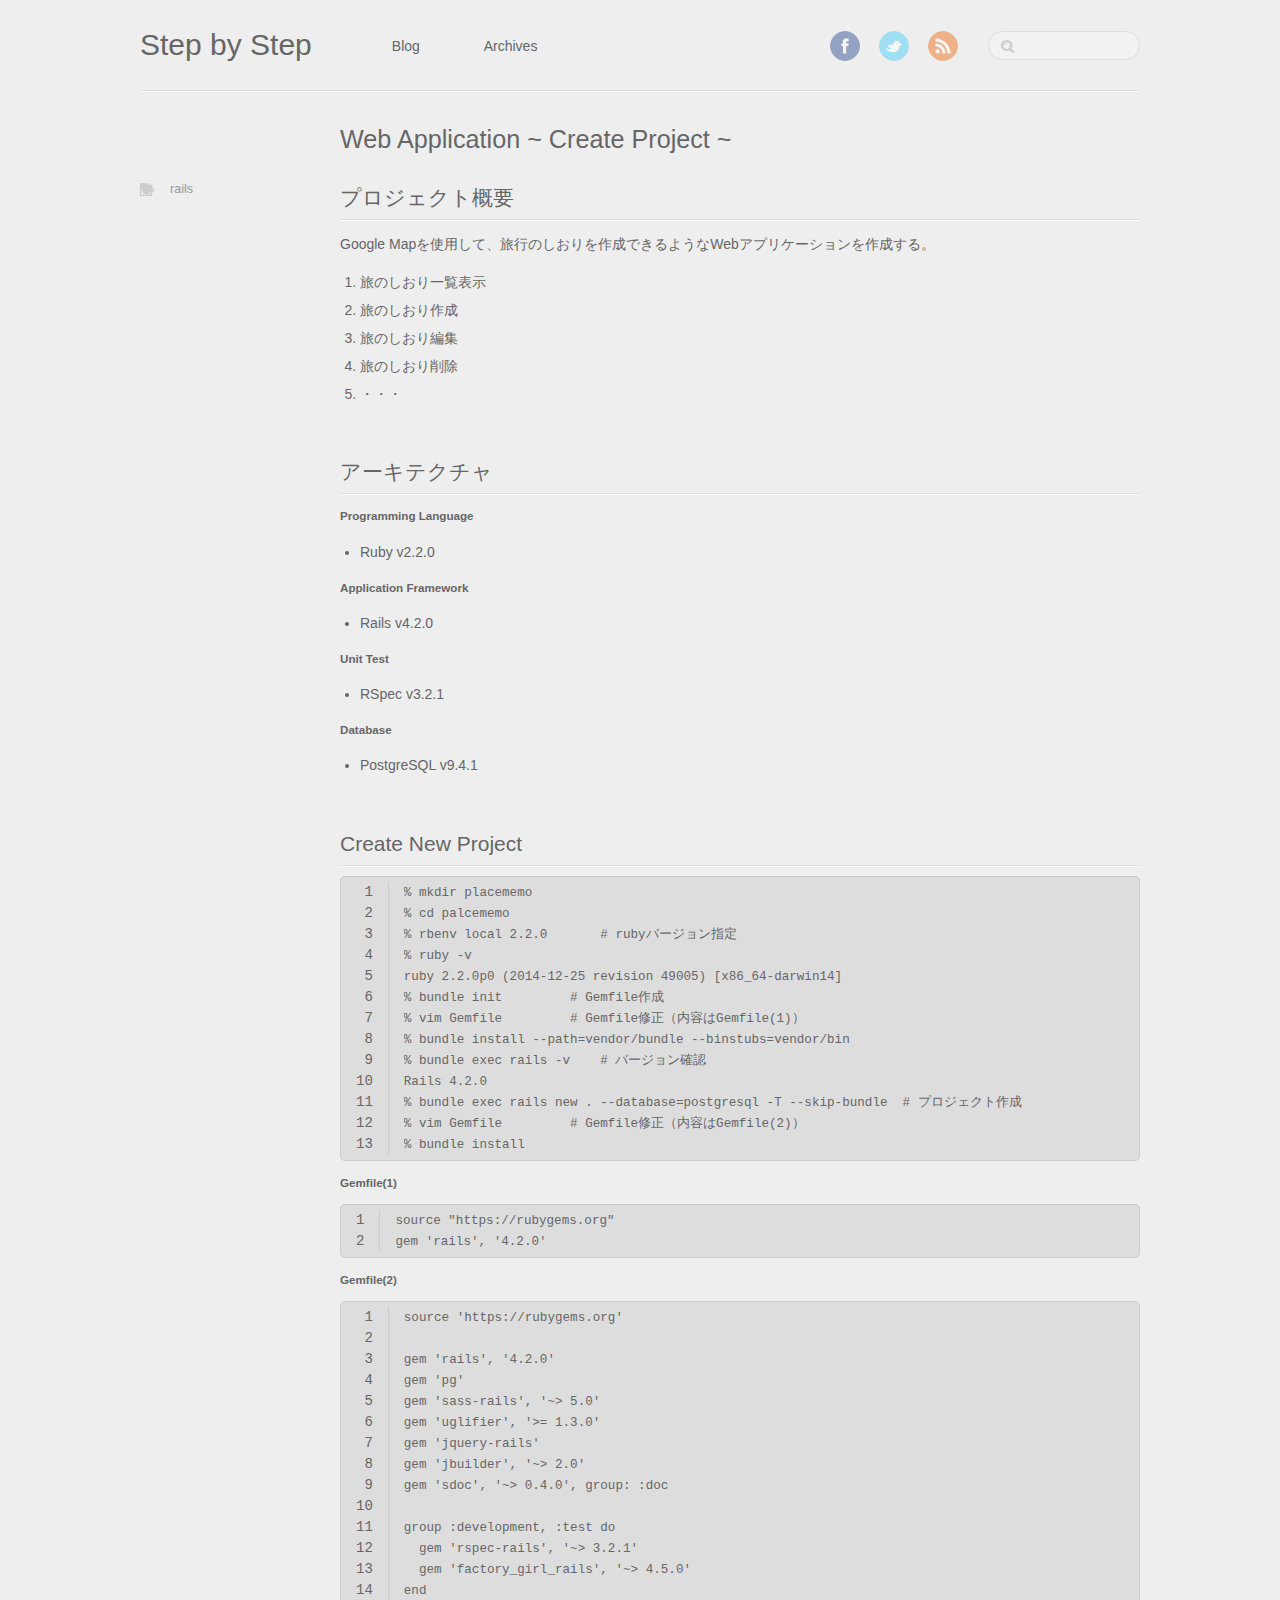
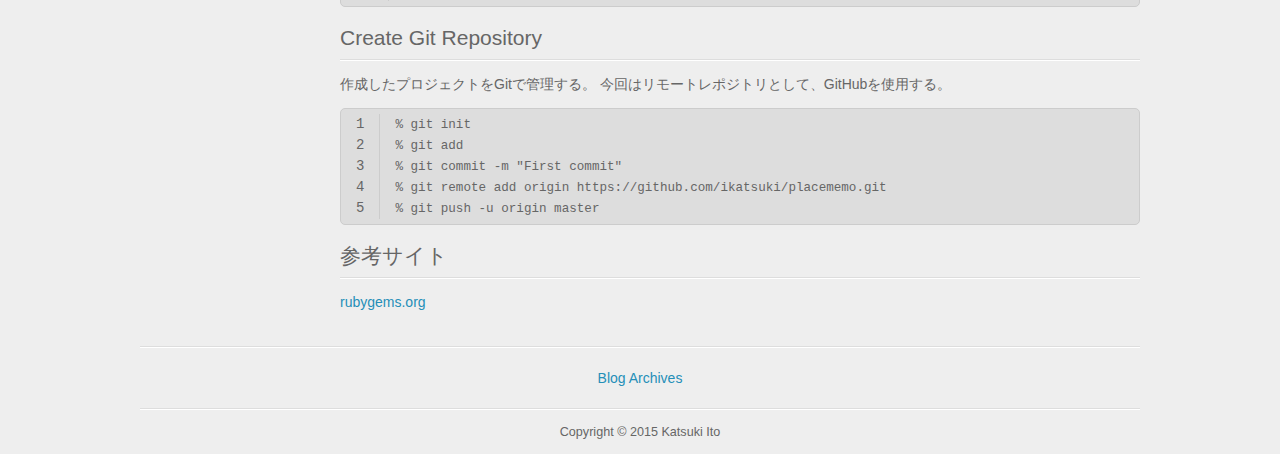
<file: index.html>
<!DOCTYPE HTML>
<html>
<head>
	<meta charset="utf-8">
	<title>Step by Step</title>
	<meta name="author" content="Katsuki Ito">

	
	<meta name="description" content="プロジェクト概要 Google Mapを使用して、旅行のしおりを作成できるようなWebアプリケーションを作成する。 旅のしおり一覧表示
旅のしおり作成
旅のしおり編集
旅のしおり削除
・・・ 　 アーキテクチャ Programming Language Ruby v2.2.0 &hellip;">
	
	<meta name="viewport" content="width=device-width, initial-scale=1, maximum-scale=1">

	<link href="/atom.xml" rel="alternate" title="Step by Step" type="application/atom+xml">
	<link rel="canonical" href="">
	<link href="/favicon.png" rel="shortcut icon">
	<link href="/stylesheets/screen.css" media="screen, projection" rel="stylesheet" type="text/css">
	<!--[if lt IE 9]><script src="//html5shiv.googlecode.com/svn/trunk/html5.js"></script><![endif]-->
	<script async="true" src="//ajax.googleapis.com/ajax/libs/jquery/1.7.2/jquery.min.js"></script>
	
</head>


<body>
	<header id="header" class="inner"><h1><a href="/">Step by Step</a></h1>
<nav id="main-nav"><ul class="main">
	<li><a href="/">Blog</a></li>
	<li><a href="/blog/archives">Archives</a></li>
</ul>
</nav>
<nav id="mobile-nav">
	<div class="alignleft menu">
		<a class="button">Menu</a>
		<div class="container"><ul class="main">
	<li><a href="/">Blog</a></li>
	<li><a href="/blog/archives">Archives</a></li>
</ul>
</div>
	</div>
	<div class="alignright search">
		<a class="button"></a>
		<div class="container">
			<form action="https://www.google.com/search" method="get">
				<input type="text" name="q" results="0">
				<input type="hidden" name="q" value="site:ikatsuki.github.io">
			</form>
		</div>
	</div>
</nav>
<nav id="sub-nav" class="alignright">
	<div class="social">
		
		<a class="facebook" href="http://www.facebook.com/katsuki.ito.39" title="Facebook">Facebook</a>
		
		
		
		<a class="twitter" href="http://twitter.com/ika2ki" title="Twitter">Twitter</a>
		
		
    
		
		
		
		
		
		<a class="rss" href="/atom.xml" title="RSS">RSS</a>
		
    
	</div>
	<form class="search" action="https://www.google.com/search" method="get">
		<input class="alignright" type="text" name="q" results="0">
		<input type="hidden" name="q" value="site:ikatsuki.github.io">
	</form>
</nav>

</header>
	
		
	
	<div id="content" class="inner">


    <article class="post">
	<h2 class="title">
		
		<a href="/blog/2015/03/11/20150311/">
		
			Web Application ~ Create Project ~</a>
	</h2>
	<div class="entry-content">
		<h2>プロジェクト概要</h2>

<p>Google Mapを使用して、旅行のしおりを作成できるようなWebアプリケーションを作成する。</p>

<ol>
<li>旅のしおり一覧表示</li>
<li>旅のしおり作成</li>
<li>旅のしおり編集</li>
<li>旅のしおり削除</li>
<li>・・・</li>
</ol>


<h5>　</h5>

<h2>アーキテクチャ</h2>

<h5>Programming Language</h5>

<ul>
<li>Ruby v2.2.0</li>
</ul>


<h5>Application Framework</h5>

<ul>
<li>Rails v4.2.0</li>
</ul>


<h5>Unit Test</h5>

<ul>
<li>RSpec v3.2.1</li>
</ul>


<h5>Database</h5>

<ul>
<li>PostgreSQL v9.4.1</li>
</ul>


<h5>　</h5>

<h2>Create New Project</h2>

<figure class='code'><div class="highlight"><table><tr><td class="gutter"><pre class="line-numbers"><span class='line-number'>1</span>
<span class='line-number'>2</span>
<span class='line-number'>3</span>
<span class='line-number'>4</span>
<span class='line-number'>5</span>
<span class='line-number'>6</span>
<span class='line-number'>7</span>
<span class='line-number'>8</span>
<span class='line-number'>9</span>
<span class='line-number'>10</span>
<span class='line-number'>11</span>
<span class='line-number'>12</span>
<span class='line-number'>13</span>
</pre></td><td class='code'><pre><code class=''><span class='line'>% mkdir placememo
</span><span class='line'>% cd palcememo
</span><span class='line'>% rbenv local 2.2.0       # rubyバージョン指定
</span><span class='line'>% ruby -v
</span><span class='line'>ruby 2.2.0p0 (2014-12-25 revision 49005) [x86_64-darwin14]
</span><span class='line'>% bundle init         # Gemfile作成
</span><span class='line'>% vim Gemfile         # Gemfile修正（内容はGemfile(1)）
</span><span class='line'>% bundle install --path=vendor/bundle --binstubs=vendor/bin
</span><span class='line'>% bundle exec rails -v    # バージョン確認
</span><span class='line'>Rails 4.2.0
</span><span class='line'>% bundle exec rails new . --database=postgresql -T --skip-bundle  # プロジェクト作成
</span><span class='line'>% vim Gemfile         # Gemfile修正（内容はGemfile(2)）
</span><span class='line'>% bundle install</span></code></pre></td></tr></table></div></figure>


<h5>Gemfile(1)</h5>

<figure class='code'><div class="highlight"><table><tr><td class="gutter"><pre class="line-numbers"><span class='line-number'>1</span>
<span class='line-number'>2</span>
</pre></td><td class='code'><pre><code class=''><span class='line'>source "https://rubygems.org"
</span><span class='line'>gem 'rails', '4.2.0'</span></code></pre></td></tr></table></div></figure>


<h5>Gemfile(2)</h5>

<figure class='code'><div class="highlight"><table><tr><td class="gutter"><pre class="line-numbers"><span class='line-number'>1</span>
<span class='line-number'>2</span>
<span class='line-number'>3</span>
<span class='line-number'>4</span>
<span class='line-number'>5</span>
<span class='line-number'>6</span>
<span class='line-number'>7</span>
<span class='line-number'>8</span>
<span class='line-number'>9</span>
<span class='line-number'>10</span>
<span class='line-number'>11</span>
<span class='line-number'>12</span>
<span class='line-number'>13</span>
<span class='line-number'>14</span>
</pre></td><td class='code'><pre><code class=''><span class='line'>source 'https://rubygems.org'
</span><span class='line'>
</span><span class='line'>gem 'rails', '4.2.0'
</span><span class='line'>gem 'pg'
</span><span class='line'>gem 'sass-rails', '~&gt; 5.0'
</span><span class='line'>gem 'uglifier', '&gt;= 1.3.0'
</span><span class='line'>gem 'jquery-rails'
</span><span class='line'>gem 'jbuilder', '~&gt; 2.0'
</span><span class='line'>gem 'sdoc', '~&gt; 0.4.0', group: :doc
</span><span class='line'>
</span><span class='line'>group :development, :test do
</span><span class='line'>  gem 'rspec-rails', '~&gt; 3.2.1'
</span><span class='line'>  gem 'factory_girl_rails', '~&gt; 4.5.0'
</span><span class='line'>end</span></code></pre></td></tr></table></div></figure>


<h2>Create Git Repository</h2>

<p>作成したプロジェクトをGitで管理する。
今回はリモートレポジトリとして、GitHubを使用する。</p>

<figure class='code'><div class="highlight"><table><tr><td class="gutter"><pre class="line-numbers"><span class='line-number'>1</span>
<span class='line-number'>2</span>
<span class='line-number'>3</span>
<span class='line-number'>4</span>
<span class='line-number'>5</span>
</pre></td><td class='code'><pre><code class=''><span class='line'>% git init 
</span><span class='line'>% git add
</span><span class='line'>% git commit -m "First commit"
</span><span class='line'>% git remote add origin https://github.com/ikatsuki/placememo.git
</span><span class='line'>% git push -u origin master</span></code></pre></td></tr></table></div></figure>


<h2>参考サイト</h2>

<p><a href="https://rubygems.org/">rubygems.org</a></p>

		
		
	</div>


<div class="meta">
	<div class="date">








  


<time datetime="2015-03-11T22:41:14+09:00" pubdate data-updated="true"></time></div>
	<div class="tags">


	<a class='category' href='/blog/categories/rails/'>rails</a>


</div>
	
</div>
</article>

<nav id="pagenavi">
    
    
    <div class="center"><a href="/blog/archives">Blog Archives</a></div>
</nav>
</div>
	<footer id="footer" class="inner">Copyright &copy; 2015

    Katsuki Ito

</footer>
	<script src="/javascripts/slash.js"></script>
<script src="/javascripts/jquery.fancybox.pack.js"></script>
<script type="text/javascript">
(function($){
	$('.fancybox').fancybox();
})(jQuery);
</script> <!-- Delete or comment this line to disable Fancybox -->






</body>
</html>
</file>
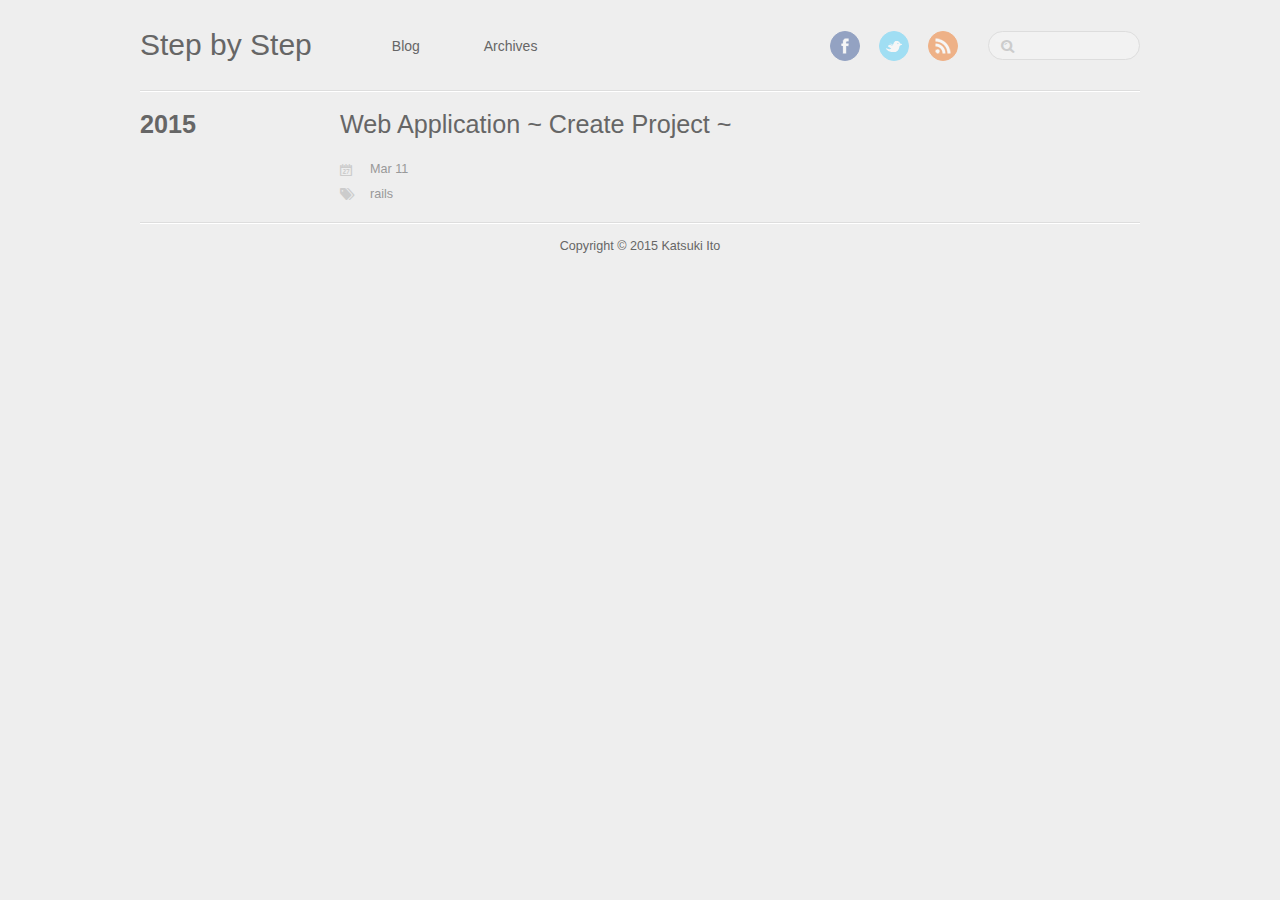
<file: blog/archives/index.html>
<!DOCTYPE HTML>
<html>
<head>
	<meta charset="utf-8">
	<title>Blog Archives - Step by Step</title>
	<meta name="author" content="Katsuki Ito">

	
	<meta name="description" content=" 2015 Web Application ~ Create Project ~ Mar 11 rails ">
	
	<meta name="viewport" content="width=device-width, initial-scale=1, maximum-scale=1">

	<link href="/atom.xml" rel="alternate" title="Step by Step" type="application/atom+xml">
	<link rel="canonical" href="">
	<link href="/favicon.png" rel="shortcut icon">
	<link href="/stylesheets/screen.css" media="screen, projection" rel="stylesheet" type="text/css">
	<!--[if lt IE 9]><script src="//html5shiv.googlecode.com/svn/trunk/html5.js"></script><![endif]-->
	<script async="true" src="//ajax.googleapis.com/ajax/libs/jquery/1.7.2/jquery.min.js"></script>
	
</head>


<body>
	<header id="header" class="inner"><h1><a href="/">Step by Step</a></h1>
<nav id="main-nav"><ul class="main">
	<li><a href="/">Blog</a></li>
	<li><a href="/blog/archives">Archives</a></li>
</ul>
</nav>
<nav id="mobile-nav">
	<div class="alignleft menu">
		<a class="button">Menu</a>
		<div class="container"><ul class="main">
	<li><a href="/">Blog</a></li>
	<li><a href="/blog/archives">Archives</a></li>
</ul>
</div>
	</div>
	<div class="alignright search">
		<a class="button"></a>
		<div class="container">
			<form action="https://www.google.com/search" method="get">
				<input type="text" name="q" results="0">
				<input type="hidden" name="q" value="site:ikatsuki.github.io">
			</form>
		</div>
	</div>
</nav>
<nav id="sub-nav" class="alignright">
	<div class="social">
		
		<a class="facebook" href="http://www.facebook.com/katsuki.ito.39" title="Facebook">Facebook</a>
		
		
		
		<a class="twitter" href="http://twitter.com/ika2ki" title="Twitter">Twitter</a>
		
		
    
		
		
		
		
		
		<a class="rss" href="/atom.xml" title="RSS">RSS</a>
		
    
	</div>
	<form class="search" action="https://www.google.com/search" method="get">
		<input class="alignright" type="text" name="q" results="0">
		<input type="hidden" name="q" value="site:ikatsuki.github.io">
	</form>
</nav>

</header>
	
		
	
	<div id="content" class="inner">
	


	
	
	<section class="archives"><h1 class="year">2015</h1>

<article>
	<h2 class="title"><a href="/blog/2015/03/11/20150311/">Web Application ~ Create Project ~</a></h2>
	<div class="meta">
		<div class="date">Mar 11</div>
		<div class="tags">


	<a class='category' href='/blog/categories/rails/'>rails</a>


</div>
	    
	</div>
</article>
	
	</section>
	
</div>
	<footer id="footer" class="inner">Copyright &copy; 2015

    Katsuki Ito

</footer>
	<script src="/javascripts/slash.js"></script>
<script src="/javascripts/jquery.fancybox.pack.js"></script>
<script type="text/javascript">
(function($){
	$('.fancybox').fancybox();
})(jQuery);
</script> <!-- Delete or comment this line to disable Fancybox -->






</body>
</html>
</file>
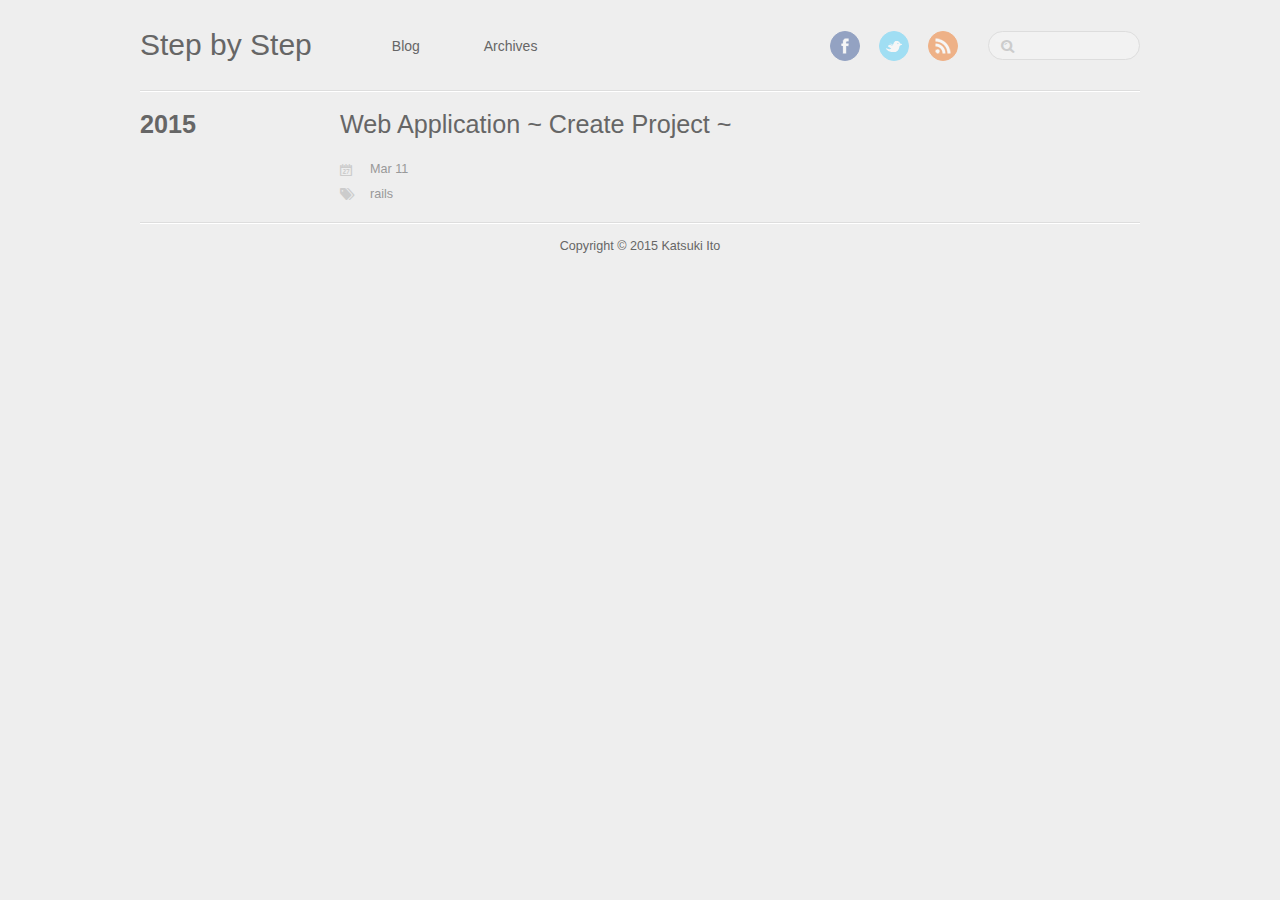
<file: blog/categories/rails/index.html>
<!DOCTYPE HTML>
<html>
<head>
	<meta charset="utf-8">
	<title>Category: rails - Step by Step</title>
	<meta name="author" content="Katsuki Ito">

	
	<meta name="description" content="Category: rails">
	
	<meta name="viewport" content="width=device-width, initial-scale=1, maximum-scale=1">

	<link href="/atom.xml" rel="alternate" title="Step by Step" type="application/atom+xml">
	<link rel="canonical" href="">
	<link href="/favicon.png" rel="shortcut icon">
	<link href="/stylesheets/screen.css" media="screen, projection" rel="stylesheet" type="text/css">
	<!--[if lt IE 9]><script src="//html5shiv.googlecode.com/svn/trunk/html5.js"></script><![endif]-->
	<script async="true" src="//ajax.googleapis.com/ajax/libs/jquery/1.7.2/jquery.min.js"></script>
	
</head>


<body>
	<header id="header" class="inner"><h1><a href="/">Step by Step</a></h1>
<nav id="main-nav"><ul class="main">
	<li><a href="/">Blog</a></li>
	<li><a href="/blog/archives">Archives</a></li>
</ul>
</nav>
<nav id="mobile-nav">
	<div class="alignleft menu">
		<a class="button">Menu</a>
		<div class="container"><ul class="main">
	<li><a href="/">Blog</a></li>
	<li><a href="/blog/archives">Archives</a></li>
</ul>
</div>
	</div>
	<div class="alignright search">
		<a class="button"></a>
		<div class="container">
			<form action="https://www.google.com/search" method="get">
				<input type="text" name="q" results="0">
				<input type="hidden" name="q" value="site:ikatsuki.github.io">
			</form>
		</div>
	</div>
</nav>
<nav id="sub-nav" class="alignright">
	<div class="social">
		
		<a class="facebook" href="http://www.facebook.com/katsuki.ito.39" title="Facebook">Facebook</a>
		
		
		
		<a class="twitter" href="http://twitter.com/ika2ki" title="Twitter">Twitter</a>
		
		
    
		
		
		
		
		
		<a class="rss" href="/atom.xml" title="RSS">RSS</a>
		
    
	</div>
	<form class="search" action="https://www.google.com/search" method="get">
		<input class="alignright" type="text" name="q" results="0">
		<input type="hidden" name="q" value="site:ikatsuki.github.io">
	</form>
</nav>

</header>
	
		
	
	<div id="content" class="inner">
	


	
	
	<section class="archives"><h1 class="year">2015</h1>

<article>
	<h2 class="title"><a href="/blog/2015/03/11/20150311/">Web Application ~ Create Project ~</a></h2>
	<div class="meta">
		<div class="date">Mar 11</div>
		<div class="tags">


	<a class='category' href='/blog/categories/rails/'>rails</a>


</div>
	    
	</div>
</article>
	
	</section>
	

</div>
	<footer id="footer" class="inner">Copyright &copy; 2015

    Katsuki Ito

</footer>
	<script src="/javascripts/slash.js"></script>
<script src="/javascripts/jquery.fancybox.pack.js"></script>
<script type="text/javascript">
(function($){
	$('.fancybox').fancybox();
})(jQuery);
</script> <!-- Delete or comment this line to disable Fancybox -->






</body>
</html>
</file>
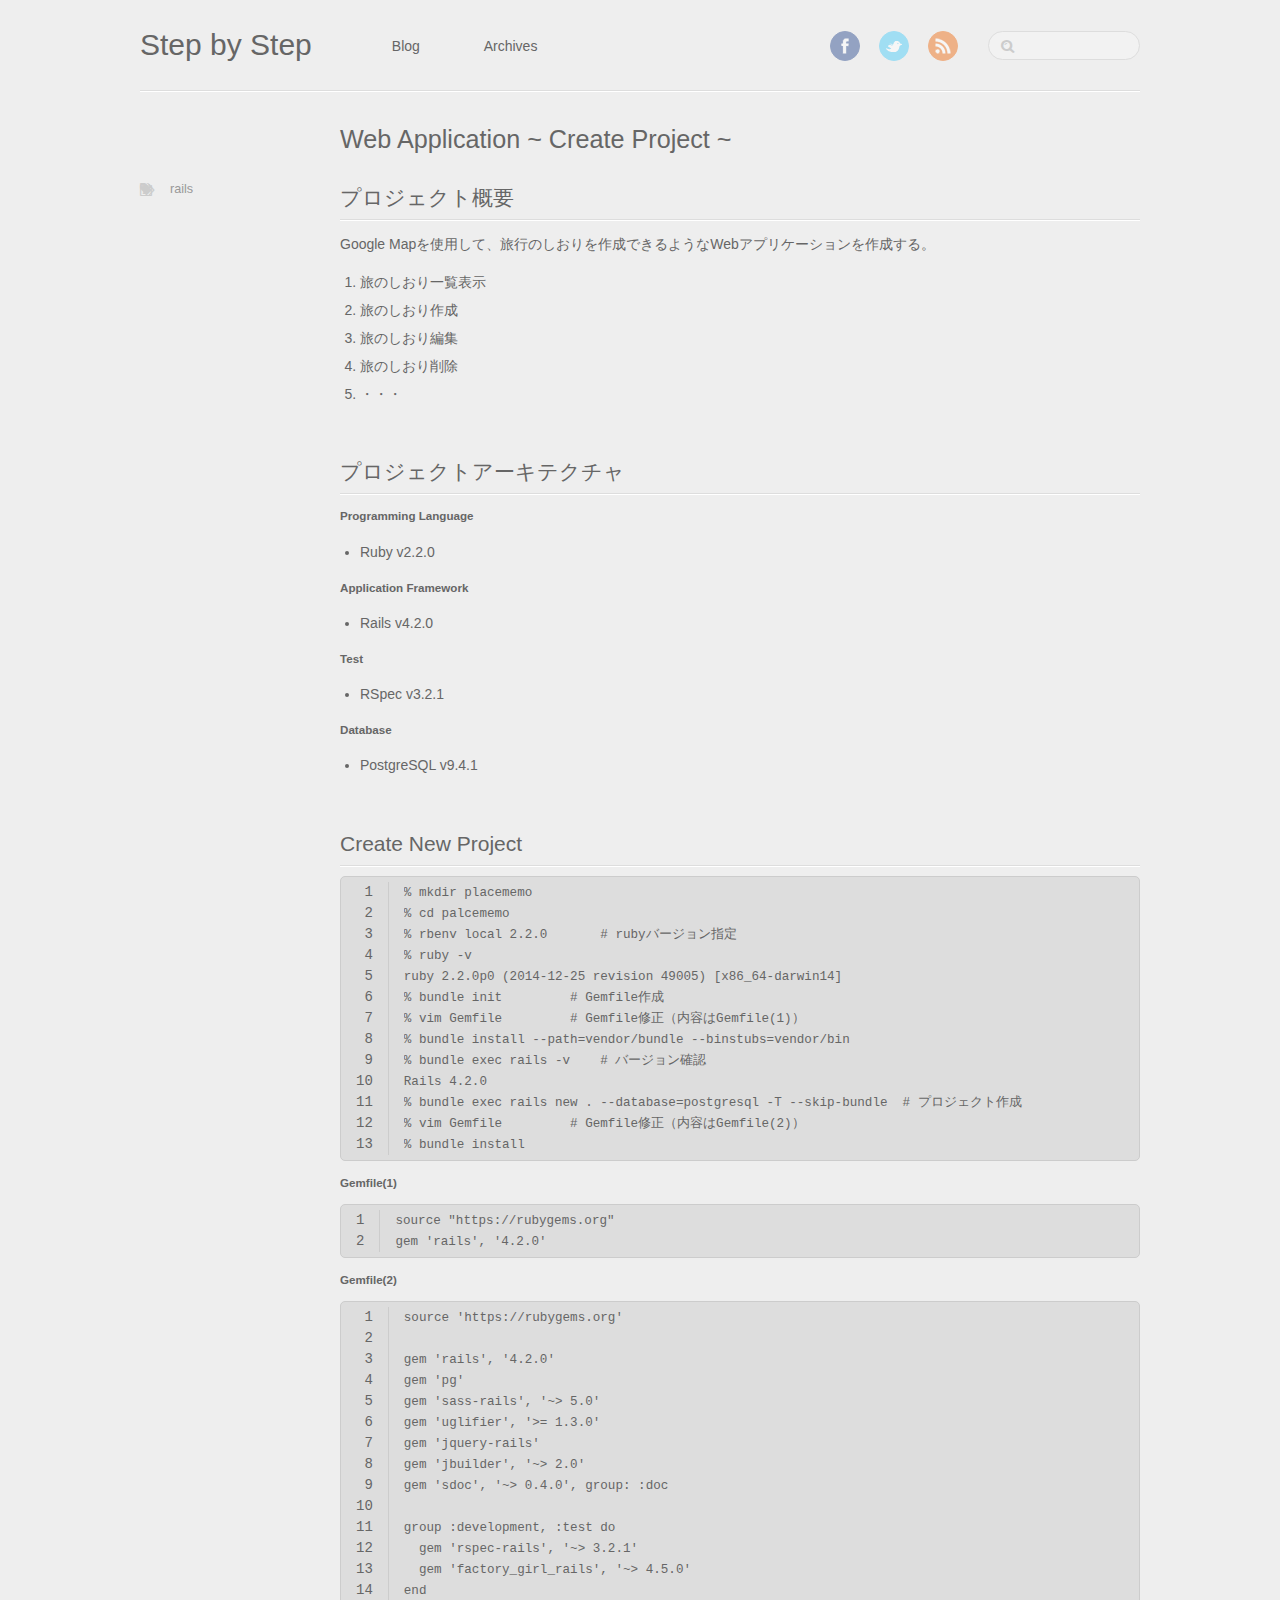
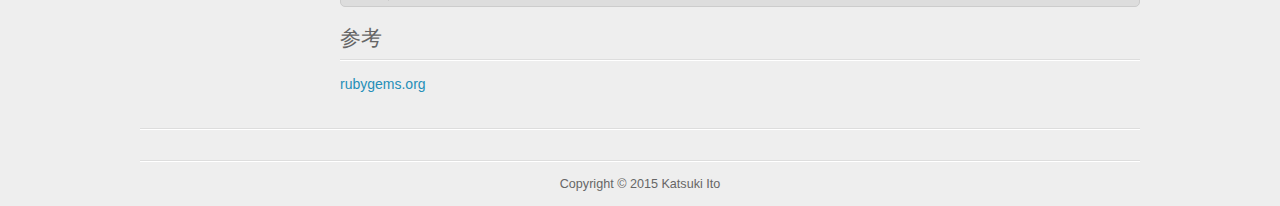
<file: blog/2015/03/10/20150311/index.html>
<!DOCTYPE HTML>
<html>
<head>
	<meta charset="utf-8">
	<title>Web Application ~ Create Project ~ - Step by Step</title>
	<meta name="author" content="Katsuki Ito">

	
	<meta name="description" content="プロジェクト概要 Google Mapを使用して、旅行のしおりを作成できるようなWebアプリケーションを作成する。 旅のしおり一覧表示
旅のしおり作成
旅のしおり編集
旅のしおり削除
・・・ 　 プロジェクトアーキテクチャ Programming Language Ruby v2.2.0 &hellip;">
	
	<meta name="viewport" content="width=device-width, initial-scale=1, maximum-scale=1">

	<link href="/atom.xml" rel="alternate" title="Step by Step" type="application/atom+xml">
	<link rel="canonical" href="">
	<link href="/favicon.png" rel="shortcut icon">
	<link href="/stylesheets/screen.css" media="screen, projection" rel="stylesheet" type="text/css">
	<!--[if lt IE 9]><script src="//html5shiv.googlecode.com/svn/trunk/html5.js"></script><![endif]-->
	<script async="true" src="//ajax.googleapis.com/ajax/libs/jquery/1.7.2/jquery.min.js"></script>
	
</head>


<body>
	<header id="header" class="inner"><h1><a href="/">Step by Step</a></h1>
<nav id="main-nav"><ul class="main">
	<li><a href="/">Blog</a></li>
	<li><a href="/blog/archives">Archives</a></li>
</ul>
</nav>
<nav id="mobile-nav">
	<div class="alignleft menu">
		<a class="button">Menu</a>
		<div class="container"><ul class="main">
	<li><a href="/">Blog</a></li>
	<li><a href="/blog/archives">Archives</a></li>
</ul>
</div>
	</div>
	<div class="alignright search">
		<a class="button"></a>
		<div class="container">
			<form action="https://www.google.com/search" method="get">
				<input type="text" name="q" results="0">
				<input type="hidden" name="q" value="site:ikatsuki.github.io">
			</form>
		</div>
	</div>
</nav>
<nav id="sub-nav" class="alignright">
	<div class="social">
		
		<a class="facebook" href="http://www.facebook.com/katsuki.ito.39" title="Facebook">Facebook</a>
		
		
		
		<a class="twitter" href="http://twitter.com/ika2ki" title="Twitter">Twitter</a>
		
		
    
		
		
		
		
		
		<a class="rss" href="/atom.xml" title="RSS">RSS</a>
		
    
	</div>
	<form class="search" action="https://www.google.com/search" method="get">
		<input class="alignright" type="text" name="q" results="0">
		<input type="hidden" name="q" value="site:ikatsuki.github.io">
	</form>
</nav>

</header>
	
		
	
	<div id="content" class="inner"><article class="post">
	<h2 class="title">Web Application ~ Create Project ~</h2>
	<div class="entry-content"><h2>プロジェクト概要</h2>

<p>Google Mapを使用して、旅行のしおりを作成できるようなWebアプリケーションを作成する。</p>

<ol>
<li>旅のしおり一覧表示</li>
<li>旅のしおり作成</li>
<li>旅のしおり編集</li>
<li>旅のしおり削除</li>
<li>・・・</li>
</ol>


<h5>　</h5>

<h2>プロジェクトアーキテクチャ</h2>

<h5>Programming Language</h5>

<ul>
<li>Ruby v2.2.0</li>
</ul>


<h5>Application Framework</h5>

<ul>
<li>Rails v4.2.0</li>
</ul>


<h5>Test</h5>

<ul>
<li>RSpec v3.2.1</li>
</ul>


<h5>Database</h5>

<ul>
<li>PostgreSQL v9.4.1</li>
</ul>


<h5>　</h5>

<h2>Create New Project</h2>

<figure class='code'><div class="highlight"><table><tr><td class="gutter"><pre class="line-numbers"><span class='line-number'>1</span>
<span class='line-number'>2</span>
<span class='line-number'>3</span>
<span class='line-number'>4</span>
<span class='line-number'>5</span>
<span class='line-number'>6</span>
<span class='line-number'>7</span>
<span class='line-number'>8</span>
<span class='line-number'>9</span>
<span class='line-number'>10</span>
<span class='line-number'>11</span>
<span class='line-number'>12</span>
<span class='line-number'>13</span>
</pre></td><td class='code'><pre><code class=''><span class='line'>% mkdir placememo
</span><span class='line'>% cd palcememo
</span><span class='line'>% rbenv local 2.2.0       # rubyバージョン指定
</span><span class='line'>% ruby -v
</span><span class='line'>ruby 2.2.0p0 (2014-12-25 revision 49005) [x86_64-darwin14]
</span><span class='line'>% bundle init         # Gemfile作成
</span><span class='line'>% vim Gemfile         # Gemfile修正（内容はGemfile(1)）
</span><span class='line'>% bundle install --path=vendor/bundle --binstubs=vendor/bin
</span><span class='line'>% bundle exec rails -v    # バージョン確認
</span><span class='line'>Rails 4.2.0
</span><span class='line'>% bundle exec rails new . --database=postgresql -T --skip-bundle  # プロジェクト作成
</span><span class='line'>% vim Gemfile         # Gemfile修正（内容はGemfile(2)）
</span><span class='line'>% bundle install</span></code></pre></td></tr></table></div></figure>


<h5>Gemfile(1)</h5>

<figure class='code'><div class="highlight"><table><tr><td class="gutter"><pre class="line-numbers"><span class='line-number'>1</span>
<span class='line-number'>2</span>
</pre></td><td class='code'><pre><code class=''><span class='line'>source "https://rubygems.org"
</span><span class='line'>gem 'rails', '4.2.0'</span></code></pre></td></tr></table></div></figure>


<h5>Gemfile(2)</h5>

<figure class='code'><div class="highlight"><table><tr><td class="gutter"><pre class="line-numbers"><span class='line-number'>1</span>
<span class='line-number'>2</span>
<span class='line-number'>3</span>
<span class='line-number'>4</span>
<span class='line-number'>5</span>
<span class='line-number'>6</span>
<span class='line-number'>7</span>
<span class='line-number'>8</span>
<span class='line-number'>9</span>
<span class='line-number'>10</span>
<span class='line-number'>11</span>
<span class='line-number'>12</span>
<span class='line-number'>13</span>
<span class='line-number'>14</span>
</pre></td><td class='code'><pre><code class=''><span class='line'>source 'https://rubygems.org'
</span><span class='line'>
</span><span class='line'>gem 'rails', '4.2.0'
</span><span class='line'>gem 'pg'
</span><span class='line'>gem 'sass-rails', '~&gt; 5.0'
</span><span class='line'>gem 'uglifier', '&gt;= 1.3.0'
</span><span class='line'>gem 'jquery-rails'
</span><span class='line'>gem 'jbuilder', '~&gt; 2.0'
</span><span class='line'>gem 'sdoc', '~&gt; 0.4.0', group: :doc
</span><span class='line'>
</span><span class='line'>group :development, :test do
</span><span class='line'>  gem 'rspec-rails', '~&gt; 3.2.1'
</span><span class='line'>  gem 'factory_girl_rails', '~&gt; 4.5.0'
</span><span class='line'>end</span></code></pre></td></tr></table></div></figure>


<h2>参考</h2>

<p><a href="https://rubygems.org/">rubygems.org</a></p>
</div>


<div class="meta">
	<div class="date">








  


<time datetime="2015-03-10T22:20:41+09:00" pubdate data-updated="true"></time></div>
	<div class="tags">


	<a class='category' href='/blog/categories/rails/'>rails</a>


</div>
	
</div>
</article>

	<div class="share">
	<div class="addthis_toolbox addthis_default_style ">
		
		
		<a class="addthis_button_tweet"></a>
		
		
		
	</div>
	
</div>


</div>
	<footer id="footer" class="inner">Copyright &copy; 2015

    Katsuki Ito

</footer>
	<script src="/javascripts/slash.js"></script>
<script src="/javascripts/jquery.fancybox.pack.js"></script>
<script type="text/javascript">
(function($){
	$('.fancybox').fancybox();
})(jQuery);
</script> <!-- Delete or comment this line to disable Fancybox -->






</body>
</html>
</file>
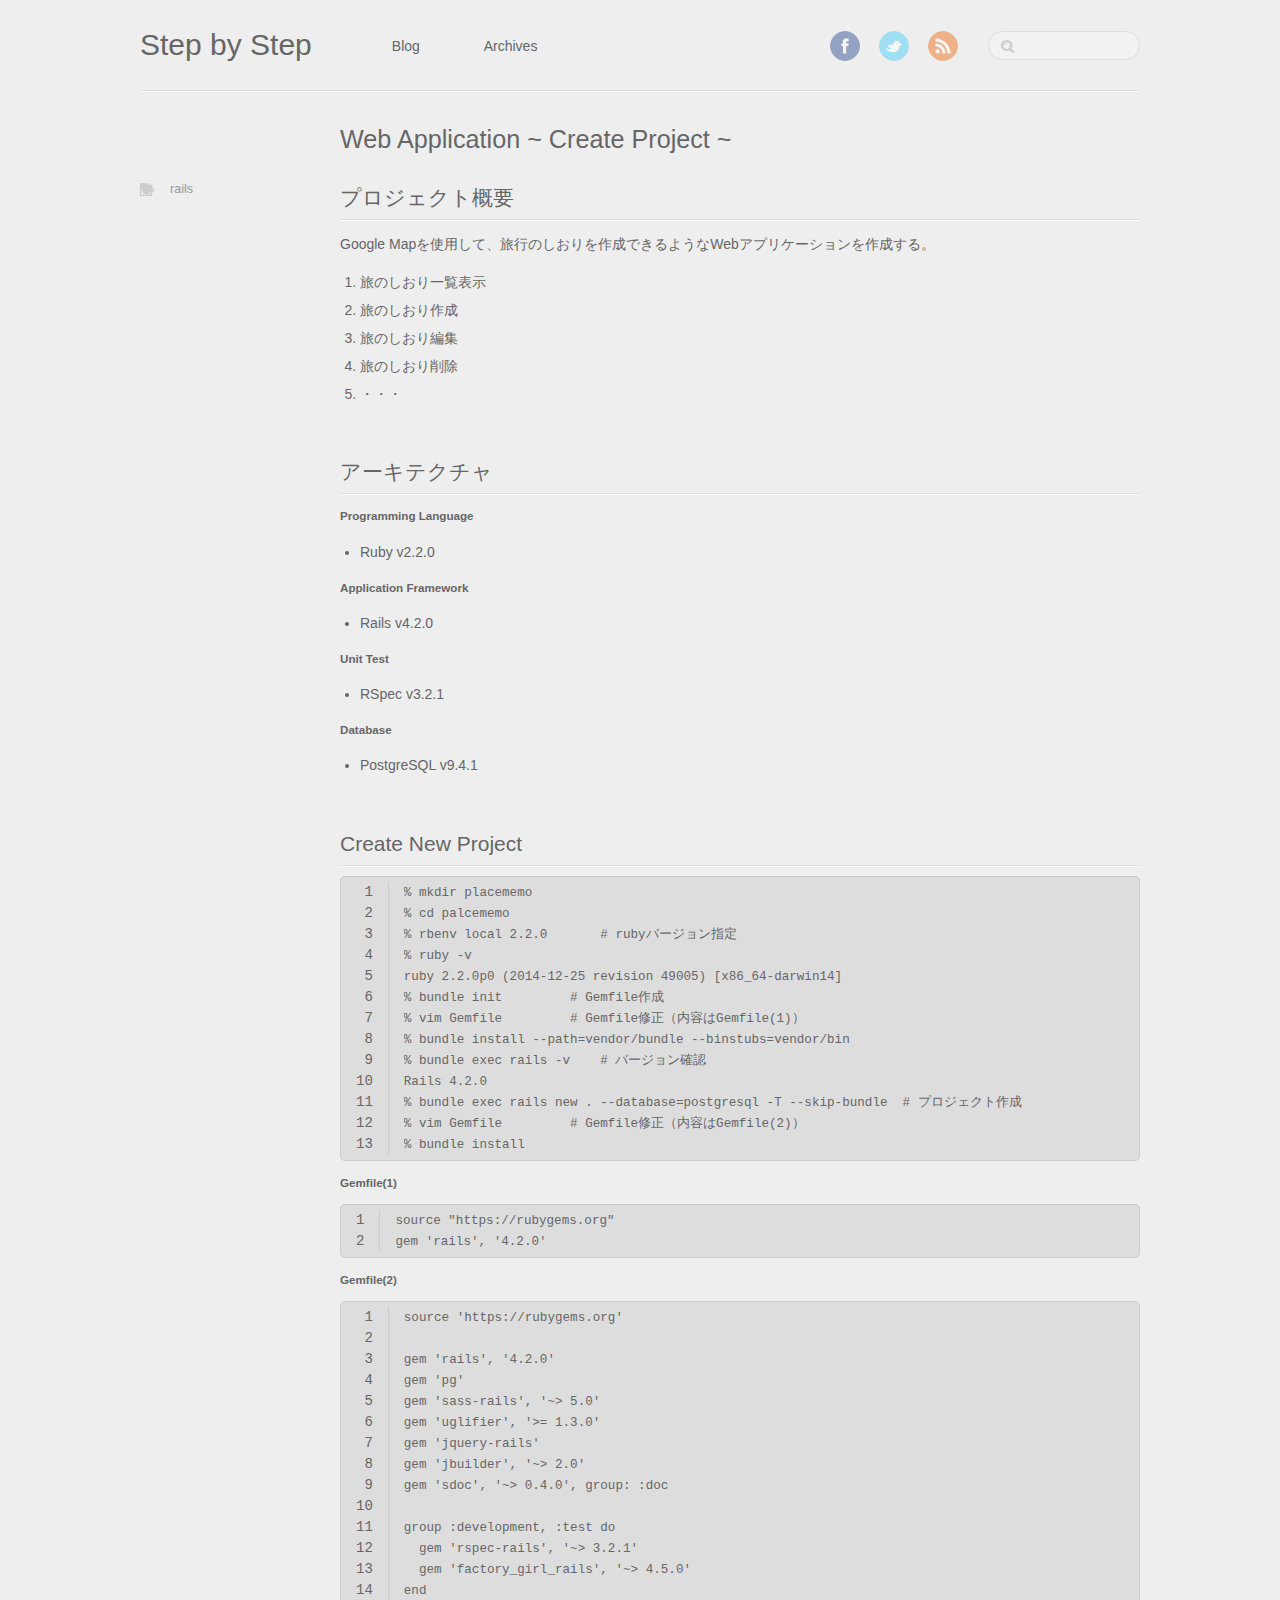
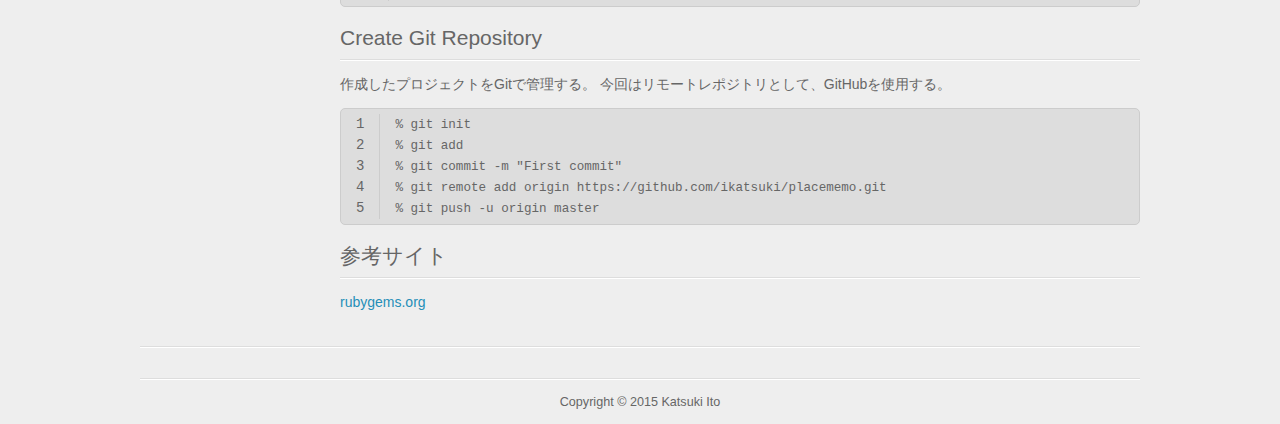
<file: blog/2015/03/11/20150311/index.html>
<!DOCTYPE HTML>
<html>
<head>
	<meta charset="utf-8">
	<title>Web Application ~ Create Project ~ - Step by Step</title>
	<meta name="author" content="Katsuki Ito">

	
	<meta name="description" content="プロジェクト概要 Google Mapを使用して、旅行のしおりを作成できるようなWebアプリケーションを作成する。 旅のしおり一覧表示
旅のしおり作成
旅のしおり編集
旅のしおり削除
・・・ 　 アーキテクチャ Programming Language Ruby v2.2.0 &hellip;">
	
	<meta name="viewport" content="width=device-width, initial-scale=1, maximum-scale=1">

	<link href="/atom.xml" rel="alternate" title="Step by Step" type="application/atom+xml">
	<link rel="canonical" href="">
	<link href="/favicon.png" rel="shortcut icon">
	<link href="/stylesheets/screen.css" media="screen, projection" rel="stylesheet" type="text/css">
	<!--[if lt IE 9]><script src="//html5shiv.googlecode.com/svn/trunk/html5.js"></script><![endif]-->
	<script async="true" src="//ajax.googleapis.com/ajax/libs/jquery/1.7.2/jquery.min.js"></script>
	
</head>


<body>
	<header id="header" class="inner"><h1><a href="/">Step by Step</a></h1>
<nav id="main-nav"><ul class="main">
	<li><a href="/">Blog</a></li>
	<li><a href="/blog/archives">Archives</a></li>
</ul>
</nav>
<nav id="mobile-nav">
	<div class="alignleft menu">
		<a class="button">Menu</a>
		<div class="container"><ul class="main">
	<li><a href="/">Blog</a></li>
	<li><a href="/blog/archives">Archives</a></li>
</ul>
</div>
	</div>
	<div class="alignright search">
		<a class="button"></a>
		<div class="container">
			<form action="https://www.google.com/search" method="get">
				<input type="text" name="q" results="0">
				<input type="hidden" name="q" value="site:ikatsuki.github.io">
			</form>
		</div>
	</div>
</nav>
<nav id="sub-nav" class="alignright">
	<div class="social">
		
		<a class="facebook" href="http://www.facebook.com/katsuki.ito.39" title="Facebook">Facebook</a>
		
		
		
		<a class="twitter" href="http://twitter.com/ika2ki" title="Twitter">Twitter</a>
		
		
    
		
		
		
		
		
		<a class="rss" href="/atom.xml" title="RSS">RSS</a>
		
    
	</div>
	<form class="search" action="https://www.google.com/search" method="get">
		<input class="alignright" type="text" name="q" results="0">
		<input type="hidden" name="q" value="site:ikatsuki.github.io">
	</form>
</nav>

</header>
	
		
	
	<div id="content" class="inner"><article class="post">
	<h2 class="title">Web Application ~ Create Project ~</h2>
	<div class="entry-content"><h2>プロジェクト概要</h2>

<p>Google Mapを使用して、旅行のしおりを作成できるようなWebアプリケーションを作成する。</p>

<ol>
<li>旅のしおり一覧表示</li>
<li>旅のしおり作成</li>
<li>旅のしおり編集</li>
<li>旅のしおり削除</li>
<li>・・・</li>
</ol>


<h5>　</h5>

<h2>アーキテクチャ</h2>

<h5>Programming Language</h5>

<ul>
<li>Ruby v2.2.0</li>
</ul>


<h5>Application Framework</h5>

<ul>
<li>Rails v4.2.0</li>
</ul>


<h5>Unit Test</h5>

<ul>
<li>RSpec v3.2.1</li>
</ul>


<h5>Database</h5>

<ul>
<li>PostgreSQL v9.4.1</li>
</ul>


<h5>　</h5>

<h2>Create New Project</h2>

<figure class='code'><div class="highlight"><table><tr><td class="gutter"><pre class="line-numbers"><span class='line-number'>1</span>
<span class='line-number'>2</span>
<span class='line-number'>3</span>
<span class='line-number'>4</span>
<span class='line-number'>5</span>
<span class='line-number'>6</span>
<span class='line-number'>7</span>
<span class='line-number'>8</span>
<span class='line-number'>9</span>
<span class='line-number'>10</span>
<span class='line-number'>11</span>
<span class='line-number'>12</span>
<span class='line-number'>13</span>
</pre></td><td class='code'><pre><code class=''><span class='line'>% mkdir placememo
</span><span class='line'>% cd palcememo
</span><span class='line'>% rbenv local 2.2.0       # rubyバージョン指定
</span><span class='line'>% ruby -v
</span><span class='line'>ruby 2.2.0p0 (2014-12-25 revision 49005) [x86_64-darwin14]
</span><span class='line'>% bundle init         # Gemfile作成
</span><span class='line'>% vim Gemfile         # Gemfile修正（内容はGemfile(1)）
</span><span class='line'>% bundle install --path=vendor/bundle --binstubs=vendor/bin
</span><span class='line'>% bundle exec rails -v    # バージョン確認
</span><span class='line'>Rails 4.2.0
</span><span class='line'>% bundle exec rails new . --database=postgresql -T --skip-bundle  # プロジェクト作成
</span><span class='line'>% vim Gemfile         # Gemfile修正（内容はGemfile(2)）
</span><span class='line'>% bundle install</span></code></pre></td></tr></table></div></figure>


<h5>Gemfile(1)</h5>

<figure class='code'><div class="highlight"><table><tr><td class="gutter"><pre class="line-numbers"><span class='line-number'>1</span>
<span class='line-number'>2</span>
</pre></td><td class='code'><pre><code class=''><span class='line'>source "https://rubygems.org"
</span><span class='line'>gem 'rails', '4.2.0'</span></code></pre></td></tr></table></div></figure>


<h5>Gemfile(2)</h5>

<figure class='code'><div class="highlight"><table><tr><td class="gutter"><pre class="line-numbers"><span class='line-number'>1</span>
<span class='line-number'>2</span>
<span class='line-number'>3</span>
<span class='line-number'>4</span>
<span class='line-number'>5</span>
<span class='line-number'>6</span>
<span class='line-number'>7</span>
<span class='line-number'>8</span>
<span class='line-number'>9</span>
<span class='line-number'>10</span>
<span class='line-number'>11</span>
<span class='line-number'>12</span>
<span class='line-number'>13</span>
<span class='line-number'>14</span>
</pre></td><td class='code'><pre><code class=''><span class='line'>source 'https://rubygems.org'
</span><span class='line'>
</span><span class='line'>gem 'rails', '4.2.0'
</span><span class='line'>gem 'pg'
</span><span class='line'>gem 'sass-rails', '~&gt; 5.0'
</span><span class='line'>gem 'uglifier', '&gt;= 1.3.0'
</span><span class='line'>gem 'jquery-rails'
</span><span class='line'>gem 'jbuilder', '~&gt; 2.0'
</span><span class='line'>gem 'sdoc', '~&gt; 0.4.0', group: :doc
</span><span class='line'>
</span><span class='line'>group :development, :test do
</span><span class='line'>  gem 'rspec-rails', '~&gt; 3.2.1'
</span><span class='line'>  gem 'factory_girl_rails', '~&gt; 4.5.0'
</span><span class='line'>end</span></code></pre></td></tr></table></div></figure>


<h2>Create Git Repository</h2>

<p>作成したプロジェクトをGitで管理する。
今回はリモートレポジトリとして、GitHubを使用する。</p>

<figure class='code'><div class="highlight"><table><tr><td class="gutter"><pre class="line-numbers"><span class='line-number'>1</span>
<span class='line-number'>2</span>
<span class='line-number'>3</span>
<span class='line-number'>4</span>
<span class='line-number'>5</span>
</pre></td><td class='code'><pre><code class=''><span class='line'>% git init 
</span><span class='line'>% git add
</span><span class='line'>% git commit -m "First commit"
</span><span class='line'>% git remote add origin https://github.com/ikatsuki/placememo.git
</span><span class='line'>% git push -u origin master</span></code></pre></td></tr></table></div></figure>


<h2>参考サイト</h2>

<p><a href="https://rubygems.org/">rubygems.org</a></p>
</div>


<div class="meta">
	<div class="date">








  


<time datetime="2015-03-11T22:41:14+09:00" pubdate data-updated="true"></time></div>
	<div class="tags">


	<a class='category' href='/blog/categories/rails/'>rails</a>


</div>
	
</div>
</article>

	<div class="share">
	<div class="addthis_toolbox addthis_default_style ">
		
		
		<a class="addthis_button_tweet"></a>
		
		
		
	</div>
	
</div>


</div>
	<footer id="footer" class="inner">Copyright &copy; 2015

    Katsuki Ito

</footer>
	<script src="/javascripts/slash.js"></script>
<script src="/javascripts/jquery.fancybox.pack.js"></script>
<script type="text/javascript">
(function($){
	$('.fancybox').fancybox();
})(jQuery);
</script> <!-- Delete or comment this line to disable Fancybox -->






</body>
</html>
</file>
<file: stylesheets/screen.css>
@font-face{font-family:'FontAwesome';src:url("/font/fontawesome-webfont.eot");src:url("/font/fontawesome-webfont.eot?#iefix") format("embedded-opentype"),url("/font/fontawesome-webfont.woff") format("woff"),url("/font/fontawesome-webfont.ttf") format("truetype"),url("/font/fontawesome-webfont.svgz#FontAwesomeRegular") format("svg"),url("/font/fontawesome-webfont.svg#FontAwesomeRegular") format("svg");font-weight:normal;font-style:normal}*{margin:0;padding:0}body{font-family:"HelveticaNeue-Light","Helvetica Neue Light","Helvetica Neue",Helvetica,Arial,sans-serif;font-weight:300;font-size:14px;background:#eee;color:#666}@media screen and (max-width: 1040px){body{margin:0 20px}}@media screen and (max-width: 600px){body{font-size:13px}}h1{font-size:1.8em}h2{font-size:1.5em}h3{font-size:1.3em}a{text-decoration:none;outline-width:0;color:#258fb8}.alignleft{float:left}.alignright{float:right}.clearfix{*zoom:1}.clearfix:after{content:"";display:table;clear:both}.inner{width:1000px;margin:0 auto}@media screen and (max-width: 1040px){.inner{width:100%}}.pullquote-right:before,.pullquote-left:before{padding:0;border:none;content:attr(data-pullquote);float:right;width:45%;margin:.5em 0 1em 1.5em;position:relative;top:7px;font-size:1.4em;line-height:1.45em}.pullquote-left:before{float:left;margin:.5em 1.5em 1em 0}#header{height:30px;padding:30px 0;border-bottom:1px solid #ddd;line-height:30px}@media screen and (max-width: 1040px){#header{height:auto;position:relative;padding-bottom:10px}}#header a{color:#666;-moz-transition:color 0.3s;-o-transition:color 0.3s;-webkit-transition:color 0.3s;transition:color 0.3s}#header a:hover{color:#258fb8}#header h1{float:left;font-weight:300;font-size:30px}@media screen and (max-width: 1040px){#header h1{float:none}}#main-nav{float:left;margin-left:30px}@media screen and (max-width: 1040px){#main-nav{float:none;margin-left:0;margin-top:15px}}@media screen and (max-width: 600px){#main-nav>ul{display:none}}#main-nav>ul>li{margin-left:50px;display:inline-block;vertical-align:middle;*vertical-align:auto;*zoom:1;*display:inline}@media screen and (max-width: 1040px){#main-nav>ul>li{margin-left:0;margin-right:50px}#main-nav>ul>li:last-of-type{margin-right:0}}#main-nav>ul>li:hover>a{color:#258fb8}#main-nav>ul>li>a{padding:38px 0;margin-top:-38px}#main-nav>ul>li>a:after{content:"\f078";color:#ccc;font:12px FontAwesome;padding-left:10px}#main-nav>ul>li>a:only-child:after{content:""}@media screen and (max-width: 1040px){#main-nav>ul>li>a{padding:18px 0}}#main-nav>ul ul{position:absolute;top:60px;left:-15px;z-index:10;white-space:nowrap;background:#ddd;border:1px solid #ccc;list-style:none;display:none;-moz-box-shadow:0 4px 8px rgba(0,0,0,0.1);-webkit-box-shadow:0 4px 8px rgba(0,0,0,0.1);box-shadow:0 4px 8px rgba(0,0,0,0.1);-moz-border-radius:0 0 5px 5px;-webkit-border-radius:0;border-radius:0 0 5px 5px}@media screen and (max-width: 1040px){#main-nav>ul ul{top:40px}}#main-nav>ul ul ul{-moz-border-radius:0 5px 5px 5px;-webkit-border-radius:0;border-radius:0 5px 5px 5px}#main-nav>ul ul li{border-top:1px solid #eee;border-bottom:1px solid #ccc}#main-nav>ul ul li:hover{background:#d5d5d5}#main-nav>ul ul li:first-of-type{border-top:none}#main-nav>ul ul li:first-of-type ul{-moz-border-radius:0 0 5px 5px;-webkit-border-radius:0;border-radius:0 0 5px 5px}#main-nav>ul ul li:last-of-type{border-bottom:none}#main-nav>ul ul li>a{display:block;padding:5px 15px}#main-nav>ul ul li>a:after{content:"\f054";color:#999;font:12px FontAwesome;padding-left:10px}#main-nav>ul ul li>a:hover{color:#666}#main-nav>ul ul li>a:only-child:after{content:""}#main-nav>ul ul ul{top:0;left:100%}#main-nav>ul li{position:relative}#main-nav>ul li:hover>ul{display:block}#main-nav select{display:none;margin-bottom:10px}@media screen and (max-width: 600px){#main-nav select{display:block}}#mobile-nav{display:none;height:37px;position:relative}@media screen and (max-width: 600px){#mobile-nav{display:block}}#mobile-nav a{display:block}#mobile-nav .button{cursor:pointer}#mobile-nav .container{display:none}#mobile-nav .menu{position:relative;width:100%}#mobile-nav .menu .button{background:#f2f2f2;border:1px solid #ddd;color:#999;padding:0 60px 0 10px;position:relative;-moz-border-radius:5px;-webkit-border-radius:5px;border-radius:5px}#mobile-nav .menu .button:hover{color:#999}#mobile-nav .menu .button.on{color:#666;-moz-border-radius:5px 5px 5px 0;-webkit-border-radius:5px;border-radius:5px 5px 5px 0}#mobile-nav .menu .button.on:before{content:"\f077"}#mobile-nav .menu .button:before{content:"\f078";color:#ddd;font:16px FontAwesome;line-height:30px;position:absolute;top:0;right:40px}#mobile-nav .menu .container{background:#f2f2f2;border:1px solid #ddd;border-top:none;position:absolute;top:31px;z-index:1;-moz-border-radius:0 0 5px 5px;-webkit-border-radius:0;border-radius:0 0 5px 5px}#mobile-nav .menu .container ul{list-style:none}#mobile-nav .menu .container ul ul{margin-left:20px}#mobile-nav .menu .container a{padding:0 10px}#mobile-nav .search{position:absolute;top:0;right:0}#mobile-nav .search .button{background:#ddd;width:30px;height:30px;position:absolute;top:1px;right:-1px;-moz-border-radius:0 5px 5px 0;-webkit-border-radius:0;border-radius:0 5px 5px 0}#mobile-nav .search .button:before{content:"\f002";color:#f2f2f2;font:20px FontAwesome;line-height:30px;position:absolute;top:0;left:7px}#mobile-nav .search .button.on{background:#ccc}#mobile-nav .search .button.on:before{content:"\f00d"}#mobile-nav .search .container{position:absolute;right:51px;z-index:1}#mobile-nav .search input[type="text"]{background:#fff;border:1px solid #ddd;border-right:none;color:#999;font:13px "HelveticaNeue-Light","Helvetica Neue Light","Helvetica Neue",Helvetica,Arial,sans-serif;height:30px;width:100%;padding:0 10px;-moz-border-radius:5px 0 0 5px;-webkit-border-radius:5px;border-radius:5px 0 0 5px}@media screen and (max-width: 1040px){#sub-nav{position:absolute;top:30px;right:0}}@media screen and (max-width: 600px){#sub-nav{display:none}}#sub-nav .search{float:left;margin-top:1px;position:relative}@media screen and (max-width: 1040px){#sub-nav .search{float:none;margin-top:15px}}#sub-nav .search:before{content:"\f002";color:#ccc;font:18px FontAwesome;line-height:30px;position:absolute;top:0;right:125px}#sub-nav .search input[type="text"]{background:#f2f2f2;color:#999;border:1px solid #ddd;font:13px "HelveticaNeue-Light","Helvetica Neue Light","Helvetica Neue",Helvetica,Arial,sans-serif;padding:6px 15px 6px 35px;width:100px;-moz-transition:0.3s;-o-transition:0.3s;-webkit-transition:0.3s;transition:0.3s;-moz-border-radius:15px;-webkit-border-radius:15px;border-radius:15px}#sub-nav .search input[type="text"]:focus,#sub-nav .search input[type="text"]:active{background:#fff;border-top:1px solid #ccc;color:#666;outline:none}#sub-nav .social{float:left;margin-right:15px}@media screen and (max-width: 1040px){#sub-nav .social{float:none;margin-right:0}#sub-nav .social a:last-of-type{margin-right:0}}#sub-nav .social a{-moz-border-radius:50%;-webkit-border-radius:50%;border-radius:50%;display:inline-block;vertical-align:middle;*vertical-align:auto;*zoom:1;*display:inline;text-indent:-9999px;margin-right:15px;opacity:0.5;width:28px;height:28px;-moz-transition:0.3s;-o-transition:0.3s;-webkit-transition:0.3s;transition:0.3s}#sub-nav .social a:hover{opacity:1}#sub-nav .social a.facebook{background:url('/images/social/facebook.png?1425988789') center no-repeat #3B5998;border:1px solid #3B5998}#sub-nav .social a.facebook:hover{border:1px solid #2d4373}#sub-nav .social a.google{background:url('/images/social/google.png?1425988789') center no-repeat #C83D20;border:1px solid #C83D20}#sub-nav .social a.google:hover{border:1px solid #9c3019}#sub-nav .social a.twitter{background:url('/images/social/twitter.png?1425988789') center no-repeat #55CFF8;border:1px solid #55CFF8}#sub-nav .social a.twitter:hover{border:1px solid #24c1f6}#sub-nav .social a.github{background:url('/images/social/github.png?1425988789') center no-repeat #afb6ca;border:1px solid #afb6ca}#sub-nav .social a.github:hover{border:1px solid #909ab6}#sub-nav .social a.coderwall{background:url('/images/social/coderwall.png?1425988789') center no-repeat #3a729f;border:1px solid #3a729f}#sub-nav .social a.coderwall:hover{border:1px solid #2c577a}#sub-nav .social a.pinboard{background:url('/images/social/pinboard.png?1425988789') center no-repeat #0066c8;border:1px solid #3a729f}#sub-nav .social a.pinboard:hover{border:1px solid #0052cc}#sub-nav .social a.linkedin{background:url('/images/social/linkedin.png?1425988789') center no-repeat #005A87;border:1px solid #005A87}#sub-nav .social a.linkedin:hover{border:1px solid #003854}#sub-nav .social a.pinterest{background:url('/images/social/pinterest.png?1425988789') center no-repeat #be4037;border:1px solid #be4037}#sub-nav .social a.pinterest:hover{border:1px solid #96332c}#sub-nav .social a.delicious{background:url('/images/social/delicious.png?1425988789') center no-repeat #3271cb;border:1px solid #3271cb}#sub-nav .social a.delicious:hover{border:1px solid #285aa2}#sub-nav .social a.rss{background:url('/images/social/rss.png?1425988789') center no-repeat #ef7522;border:1px solid #ef7522}#sub-nav .social a.rss:hover{border:1px solid #cf5d0f}#sub-nav .social a.instagram{background:url('/images/social/instagram.png?1425988789') center no-repeat #406e95;border:1px solid #406e95}#sub-nav .social a.instagram:hover{border:1px solid #315471}#pagenavi{padding:20px 0;height:20px;line-height:20px;position:relative;border-top:1px solid #fff;border-bottom:1px solid #ddd}#pagenavi a:hover{text-decoration:underline}#pagenavi .prev,#pagenavi .next{position:absolute}#pagenavi .prev{padding-left:30px;left:0}#pagenavi .prev:before{content:"\f060";font:1.3em FontAwesome;position:absolute;left:0}#pagenavi .next{padding-right:30px;right:0}#pagenavi .next:before{content:"\f061";font:1.3em FontAwesome;position:absolute;right:0}#pagenavi .center{text-align:center;width:100%;display:block}@media screen and (max-width: 400px){#pagenavi .center{display:none}}article{border-bottom:1px solid #ddd;border-top:1px solid #fff;padding:30px 0;position:relative}@media screen and (max-width: 800px){article{padding-bottom:15px}}@media screen and (max-width: 600px){article{padding:15px 0}}article h2.title{font-size:1.8em;font-weight:300;line-height:35px;margin-bottom:20px}article h2.title a{color:#666}article .entry-content{line-height:2;text-align:justify}article .entry-content a:hover{text-decoration:underline}article .entry-content .more-link{display:block;margin-top:16px;padding-left:30px;position:relative}article .entry-content .more-link:before{content:"\f061";font:1.3em FontAwesome;line-height:1.6em;position:absolute;left:0}article .entry-content p,article .entry-content blockquote,article .entry-content ul,article .entry-content ol,article .entry-content dl,article .entry-content table,article .entry-content iframe,article .entry-content h1,article .entry-content h2,article .entry-content h3,article .entry-content h4,article .entry-content h5,article .entry-content h6,article .entry-content .video-container{margin-top:10px}article .entry-content ul,article .entry-content ol,article .entry-content dl{margin-left:20px}article .entry-content ul ul,article .entry-content ul ol,article .entry-content ul dl,article .entry-content ol ul,article .entry-content ol ol,article .entry-content ol dl,article .entry-content dl ul,article .entry-content dl ol,article .entry-content dl dl{margin-top:0}article .entry-content strong{font-weight:bold}article .entry-content em{font-style:italic}article .entry-content p{margin-top:10px}article .entry-content h2{font-weight:300;border-bottom:1px solid #ddd;position:relative}article .entry-content h2:before{content:"";position:absolute;bottom:-2px;border-bottom:1px solid #fff;width:100%}article .entry-content img,article .entry-content video{max-width:100%;height:auto}article .entry-content blockquote{background:#ddd;border-left:5px solid #ccc;padding:15px 20px;margin-top:10px}article .entry-content blockquote>p:first-of-type{margin-top:0}article .entry-content iframe{border:none}article .entry-content table{background:#ddd;border:1px solid #ccc;border-spacing:0;margin-top:10px}article .entry-content table th{background:#ccc;padding:0 15px}article .entry-content table td{text-align:center}article .entry-content table tr:nth-of-type(2n){background:#d5d5d5}article .entry-content .caption{display:block;font-size:0.9em;color:#999;padding-left:25px;position:relative}article .entry-content .caption:before{content:"\f040";color:#ccc;font:1.3em FontAwesome;line-height:1.6em;position:absolute;left:0}article .entry-content .video-container{position:relative;padding-bottom:56.25%;padding-top:30px;height:0;overflow:hidden}article .entry-content .video-container iframe,article .entry-content .video-container object,article .entry-content .video-container embed{position:absolute;top:0;left:0;width:100%;height:100%;margin-top:0}.share{padding:15px 0;border-top:1px solid #fff;border-bottom:1px solid #ddd}.post h2.title,.post .entry-content{margin-left:200px}@media screen and (max-width: 800px){.post h2.title,.post .entry-content{margin-left:0}}.post .meta{position:absolute;top:85px;line-height:2;font-size:0.9em;color:#999;width:170px}@media screen and (max-width: 800px){.post .meta{margin-top:15px;position:static;width:auto}}.post .meta a{color:#999;-moz-transition:0.3s;-o-transition:0.3s;-webkit-transition:0.3s;transition:0.3s}.post .meta a:hover{color:#666}.post .meta .date,.post .meta .tags,.post .meta .comments{padding-left:30px;position:relative}.post .meta .date:before,.post .meta .tags:before,.post .meta .comments:before{color:#ccc;font:1.3em FontAwesome;line-height:1.6em;position:absolute;left:0}@media screen and (max-width: 800px){.post .meta .date,.post .meta .tags,.post .meta .comments{display:inline-block;vertical-align:middle;*vertical-align:auto;*zoom:1;*display:inline;margin-right:30px}}.post .meta .date:before{content:"\f073"}.post .meta .tags:before{content:"\f02c"}.post .meta .comments:before{content:"\f075"}.archives{position:relative}.archives:last-of-type:before{content:"";position:absolute;bottom:0;width:200px;border-top:1px solid #ddd}.archives .year{line-height:35px;width:200px;position:absolute;top:0;padding-top:15px;border-top:1px solid #fff}.archives .year:before{content:"";position:absolute;top:-2px;width:100%;border-top:1px solid #ddd}@media screen and (max-width: 600px){.archives .year{position:relative;width:100%}}.archives article{margin-left:200px;padding:15px 0}@media screen and (max-width: 600px){.archives article{margin-left:0}.archives article:first-of-type{border-top:none;padding-top:30px}}.archives article .title{margin-bottom:0}.archives article .meta{line-height:2;font-size:0.9em;color:#999;margin-top:15px}@media screen and (max-width: 600px){.archives article .meta{display:none}}.archives article .meta a{color:#999;-moz-transition:0.3s;-o-transition:0.3s;-webkit-transition:0.3s;transition:0.3s}.archives article .meta a:hover{color:#666}.archives article .meta .date,.archives article .meta .tags,.archives article .meta .comments{padding-left:30px;position:relative}.archives article .meta .date:before,.archives article .meta .tags:before,.archives article .meta .comments:before{color:#ccc;font:1.3em FontAwesome;line-height:1.6em;position:absolute;left:0}@media screen and (max-width: 600px){.archives article .meta .date,.archives article .meta .tags,.archives article .meta .comments{display:inline-block;vertical-align:middle;*vertical-align:auto;*zoom:1;*display:inline;margin-right:30px}}.archives article .meta .date:before{content:"\f073"}.archives article .meta .tags:before{content:"\f02c"}.archives article .meta .comments:before{content:"\f075"}#comment{padding:30px 0;border-top:1px solid #fff;border-bottom:1px solid #ddd}#comment h2.title{font-size:25px;font-weight:300;line-height:35px;margin-bottom:20px}footer{padding:15px 0;border-top:1px solid #fff;text-align:center;font-size:0.9em}article code,article pre{background:#ddd;border:1px solid #ccc;font-family:Menlo,Monaco,"Andale Mono","lucida console","Courier New",monospace}article code{font-size:0.9em;padding:1px 3px;margin:0 3px;-moz-border-radius:5px;-webkit-border-radius:5px;border-radius:5px}article pre{font-size:1 / 0.9em;line-height:1.5;margin-top:10px;padding:5px 15px;overflow-x:auto;-moz-border-radius:5px;-webkit-border-radius:5px;border-radius:5px}article pre code{background:none;border:none;padding:0;margin:0;-moz-border-radius:0;-webkit-border-radius:0;border-radius:0}figure.code{background:#ddd;border:1px solid #ccc;margin-top:10px;padding:5px 15px;-moz-border-radius:5px;-webkit-border-radius:5px;border-radius:5px}figure.code figcaption{font-size:0.9em;position:relative}figure.code figcaption span{margin:-5px -15px 0;padding:5px 15px;display:block;background:url('[data-uri]');background:-webkit-gradient(linear, 50% 0%, 50% 100%, color-stop(0%, #cccccc),color-stop(100%, #dddddd));background:-moz-linear-gradient(top, #cccccc,#dddddd);background:-webkit-linear-gradient(top, #cccccc,#dddddd);background:linear-gradient(to bottom, #cccccc,#dddddd)}figure.code figcaption span:empty{display:none}figure.code figcaption a{position:absolute;top:5px;right:0}figure.code code,figure.code pre{background:none;border:none;padding:0;margin:0;-moz-border-radius:0;-webkit-border-radius:0;border-radius:0}figure.code .highlight{overflow-x:auto}figure.code .line-numbers{border-right:1px solid #ccc;font-family:Menlo,Monaco,"Andale Mono","lucida console","Courier New",monospace;padding-right:15px;text-align:right}figure.code table{border:none;text-align:left;margin-top:0}figure.code table td{text-align:left}figure.code td.code{width:100%;padding-left:15px;overflow-x:auto}.entry-content .gist{background:#ddd;color:#666;padding:30px 15px 5px;margin-top:10px;border:1px solid #ccc;position:relative;overflow:hidden;-moz-border-radius:5px;-webkit-border-radius:5px;border-radius:5px}.entry-content .gist .gist-file{margin:0}.entry-content .gist .gist-file .gist-data{background:none;border:none}.entry-content .gist .gist-file .gist-data pre{font:Menlo,Monaco,"Andale Mono","lucida console","Courier New",monospace;line-height:inherit;text-align:left}.entry-content .gist .gist-file .gist-meta{font:300 0.9em "HelveticaNeue-Light","Helvetica Neue Light","Helvetica Neue",Helvetica,Arial,sans-serif;line-height:1.5;margin:0 -16px -6px;padding:5px 15px;background:url('[data-uri]');background:-webkit-gradient(linear, 50% 0%, 50% 100%, color-stop(0%, #dddddd),color-stop(100%, #cccccc));background:-moz-linear-gradient(top, #dddddd,#cccccc);background:-webkit-linear-gradient(top, #dddddd,#cccccc);background:linear-gradient(to bottom, #dddddd,#cccccc)}.entry-content .gist .gist-file .gist-meta a{color:#258fb8}.entry-content .gist .gist-file .gist-meta a:first-of-type{position:absolute;top:5px;right:15px;z-index:1}.entry-content .gist .gist-file .gist-meta a:nth-of-type(2){position:absolute;top:0;left:0;padding:5px 15px;width:100%;background:url('[data-uri]');background:-webkit-gradient(linear, 50% 0%, 50% 100%, color-stop(0%, #cccccc),color-stop(100%, #dddddd));background:-moz-linear-gradient(top, #cccccc,#dddddd);background:-webkit-linear-gradient(top, #cccccc,#dddddd);background:linear-gradient(to bottom, #cccccc,#dddddd)}figure.code .c,.gist-highlight .c{color:#93a1a1 !important;font-style:italic !important}figure.code .cm,.gist-highlight .cm{color:#93a1a1 !important;font-style:italic !important}figure.code .cp,.gist-highlight .cp{color:#93a1a1 !important;font-style:italic !important}figure.code .c1,.gist-highlight .c1{color:#93a1a1 !important;font-style:italic !important}figure.code .cs,.gist-highlight .cs{color:#93a1a1 !important;font-weight:bold !important;font-style:italic !important}figure.code .err,.gist-highlight .err{color:#dc322f !important;background:none !important}figure.code .k,.gist-highlight .k{color:#cb4b16 !important}figure.code .o,.gist-highlight .o{color:#586e75 !important;font-weight:bold !important}figure.code .p,.gist-highlight .p{color:#586e75 !important}figure.code .ow,.gist-highlight .ow{color:#2aa198 !important;font-weight:bold !important}figure.code .gd,.gist-highlight .gd{color:#586e75 !important;background-color:#f4c5b6 !important;display:inline-block}figure.code .gd .x,.gist-highlight .gd .x{color:#586e75 !important;background-color:#f1b1a4 !important;display:inline-block}figure.code .ge,.gist-highlight .ge{color:#586e75 !important;font-style:italic !important}figure.code .gh,.gist-highlight .gh{color:#93a1a1 !important}figure.code .gi,.gist-highlight .gi{color:#586e75 !important;background-color:#e5e3b5 !important;display:inline-block}figure.code .gi .x,.gist-highlight .gi .x{color:#586e75 !important;background-color:#cdd088 !important;display:inline-block}figure.code .gs,.gist-highlight .gs{color:#586e75 !important;font-weight:bold !important}figure.code .gu,.gist-highlight .gu{color:#6c71c4 !important}figure.code .kc,.gist-highlight .kc{color:#859900 !important;font-weight:bold !important}figure.code .kd,.gist-highlight .kd{color:#268bd2 !important}figure.code .kp,.gist-highlight .kp{color:#cb4b16 !important;font-weight:bold !important}figure.code .kr,.gist-highlight .kr{color:#d33682 !important;font-weight:bold !important}figure.code .kt,.gist-highlight .kt{color:#2aa198 !important}figure.code .n,.gist-highlight .n{color:#268bd2 !important}figure.code .na,.gist-highlight .na{color:#268bd2 !important}figure.code .nb,.gist-highlight .nb{color:#859900 !important}figure.code .nc,.gist-highlight .nc{color:#d33682 !important}figure.code .no,.gist-highlight .no{color:#b58900 !important}figure.code .nl,.gist-highlight .nl{color:#859900 !important}figure.code .ne,.gist-highlight .ne{color:#268bd2 !important;font-weight:bold !important}figure.code .nf,.gist-highlight .nf{color:#268bd2 !important;font-weight:bold !important}figure.code .nn,.gist-highlight .nn{color:#b58900 !important}figure.code .nt,.gist-highlight .nt{color:#268bd2 !important;font-weight:bold !important}figure.code .nx,.gist-highlight .nx{color:#b58900 !important}figure.code .vg,.gist-highlight .vg{color:#268bd2 !important}figure.code .vi,.gist-highlight .vi{color:#268bd2 !important}figure.code .nv,.gist-highlight .nv{color:#268bd2 !important}figure.code .mf,.gist-highlight .mf{color:#2aa198 !important}figure.code .m,.gist-highlight .m{color:#2aa198 !important}figure.code .mh,.gist-highlight .mh{color:#2aa198 !important}figure.code .mi,.gist-highlight .mi{color:#2aa198 !important}figure.code .s,.gist-highlight .s{color:#2aa198 !important}figure.code .sd,.gist-highlight .sd{color:#2aa198 !important}figure.code .s2,.gist-highlight .s2{color:#2aa198 !important}figure.code .se,.gist-highlight .se{color:#dc322f !important}figure.code .si,.gist-highlight .si{color:#268bd2 !important}figure.code .sr,.gist-highlight .sr{color:#2aa198 !important}figure.code .s1,.gist-highlight .s1{color:#2aa198 !important}#banner{color:#999;padding:30px 0;line-height:30px;text-align:center;position:relative;display:none;border-top:1px solid #fff;border-bottom:1px solid #ddd}#banner:hover a{color:#258fb8}#banner a{color:#999;-moz-transition:0.3s;-o-transition:0.3s;-webkit-transition:0.3s;transition:0.3s}#banner a:hover{text-decoration:underline}#banner small{position:absolute;right:0;bottom:0}#banner .loading{background:url('/images/loading_pacman.gif?1425988789') center no-repeat;text-indent:-9999px}#banner .container{height:30px;overflow:hidden;position:relative;display:none}#banner .container .feed{list-style:none;position:absolute;top:0;width:100%}#banner .container .feed li{position:relative}#banner .container .feed li small{position:absolute;right:0}/*! fancyBox v2.0.6 fancyapps.com | fancyapps.com/fancybox/#license */.fancybox-tmp iframe,.fancybox-tmp object{vertical-align:top;padding:0;margin:0}.fancybox-wrap{position:absolute;top:0;left:0;z-index:8020}.fancybox-skin{position:relative;padding:0;margin:0;background:#f9f9f9;color:#444;text-shadow:none;-moz-border-radius:4px;-webkit-border-radius:4px;border-radius:4px}.fancybox-opened{z-index:8030}.fancybox-opened .fancybox-skin{-moz-box-shadow:0 10px 25px rgba(0,0,0,0.5);-webkit-box-shadow:0 10px 25px rgba(0,0,0,0.5);box-shadow:0 10px 25px rgba(0,0,0,0.5)}.fancybox-outer,.fancybox-inner{padding:0;margin:0;position:relative;outline:none}.fancybox-inner{overflow:hidden}.fancybox-type-iframe .fancybox-inner{-webkit-overflow-scrolling:touch}.fancybox-error{color:#444;font:14px/20px "Helvetica Neue",Helvetica,Arial,sans-serif;margin:0;padding:10px}.fancybox-image,.fancybox-iframe{display:block;width:100%;height:100%;border:0;padding:0;margin:0;vertical-align:top}.fancybox-image{max-width:100%;max-height:100%}#fancybox-loading,.fancybox-close,.fancybox-prev span,.fancybox-next span{background-image:url('/images/fancybox/fancybox_sprite.png?1425988789')}#fancybox-loading{position:fixed;top:50%;left:50%;margin-top:-22px;margin-left:-22px;background-position:0 -108px;opacity:0.8;cursor:pointer;z-index:8020}#fancybox-loading div{width:44px;height:44px;background:url('/images/fancybox/fancybox_loading.gif?1425988789') center center no-repeat}.fancybox-close{position:absolute;top:-18px;right:-18px;width:36px;height:36px;cursor:pointer;z-index:8040}.fancybox-nav{position:absolute;top:0;width:40%;height:100%;cursor:pointer;background:transparent url('/images/fancybox/blank.gif?1425988789');-webkit-tap-highlight-color:transparent;z-index:8040}.fancybox-prev{left:0}.fancybox-next{right:0}.fancybox-nav span{position:absolute;top:50%;width:36px;height:34px;margin-top:-18px;cursor:pointer;z-index:8040;visibility:hidden}.fancybox-prev span{left:20px;background-position:0 -36px}.fancybox-next span{right:20px;background-position:0 -72px}.fancybox-nav:hover span{visibility:visible}.fancybox-tmp{position:absolute;top:-9999px;left:-9999px;padding:0;overflow:visible;visibility:hidden}#fancybox-overlay{position:absolute;top:0;left:0;overflow:hidden;display:none;z-index:8010;background:#000}#fancybox-overlay.overlay-fixed{position:fixed;bottom:0;right:0}.fancybox-title{visibility:hidden;font:normal 13px/20px "Helvetica Neue",Helvetica,Arial,sans-serif;position:relative;text-shadow:none;z-index:8050}.fancybox-opened .fancybox-title{visibility:visible}.fancybox-title-float-wrap{position:absolute;bottom:0;right:50%;margin-bottom:-35px;z-index:8030;text-align:center}.fancybox-title-float-wrap .child{display:inline-block;margin-right:-100%;padding:2px 20px;background:transparent;background:rgba(0,0,0,0.8);text-shadow:0 1px 2px #222;color:#FFF;font-weight:bold;line-height:24px;white-space:nowrap;-moz-border-radius:15px;-webkit-border-radius:15px;border-radius:15px}.fancybox-title-outside-wrap{position:relative;margin-top:10px;color:#fff}.fancybox-title-inside-wrap{margin-top:10px}.fancybox-title-over-wrap{position:absolute;bottom:0;left:0;color:#fff;padding:10px;background:#000;background:rgba(0,0,0,0.8)}
</file>
